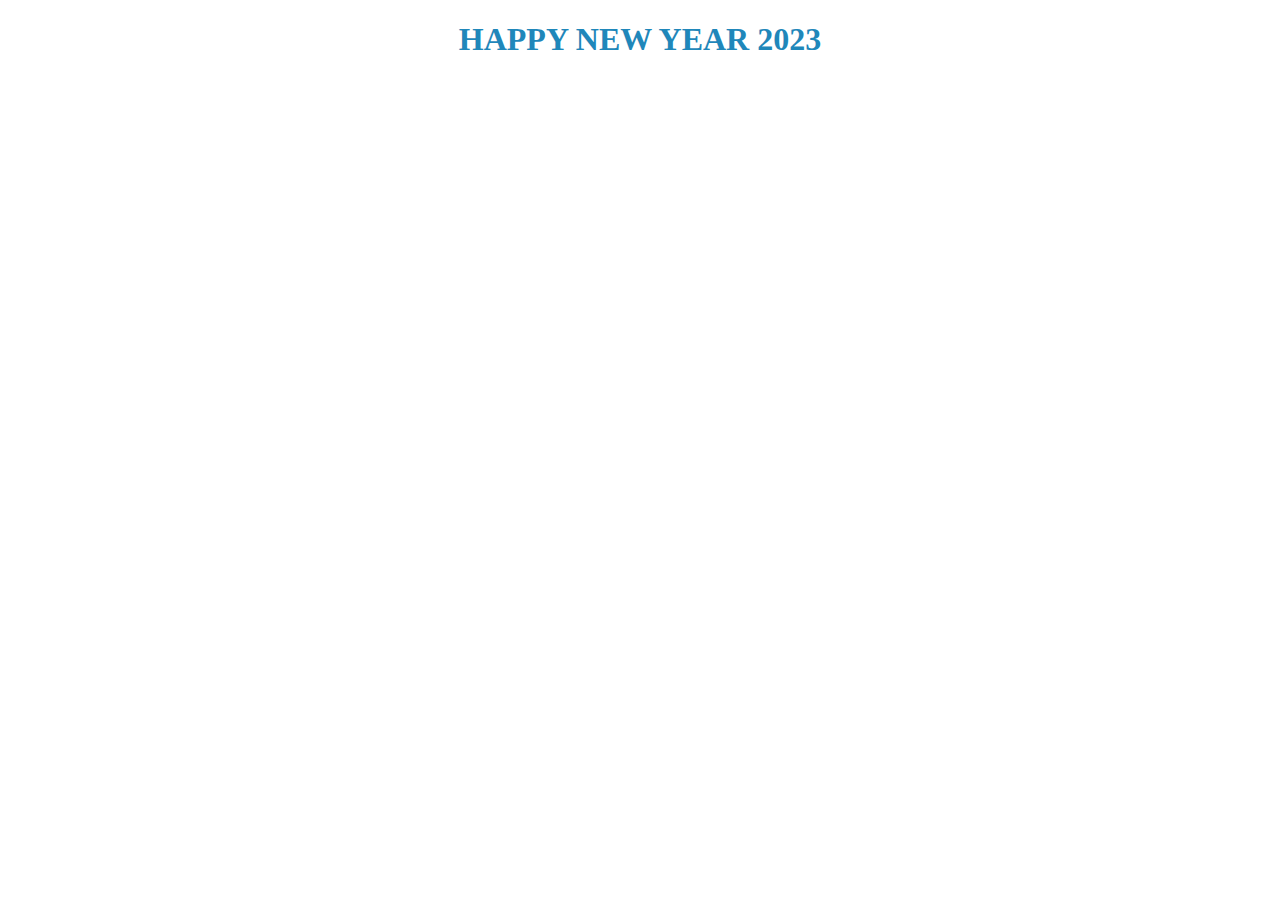
<file: in.html>
<!DOCTYPE html>
<html lang="en">
<head>
    <meta charset="UTF-8">
    <meta http-equiv="X-UA-Compatible" content="IE=edge">
    <meta name="viewport" content="width=device-width, initial-scale=1.0">
    <title>Document</title>
    <style>
        body{
            
            color: rgb(31, 135, 186);
        }
    </style>
</head>
<body>
    <h1><strong><center>HAPPY NEW YEAR 2023</center></strong></h1>
</body>
</html>
</file>
